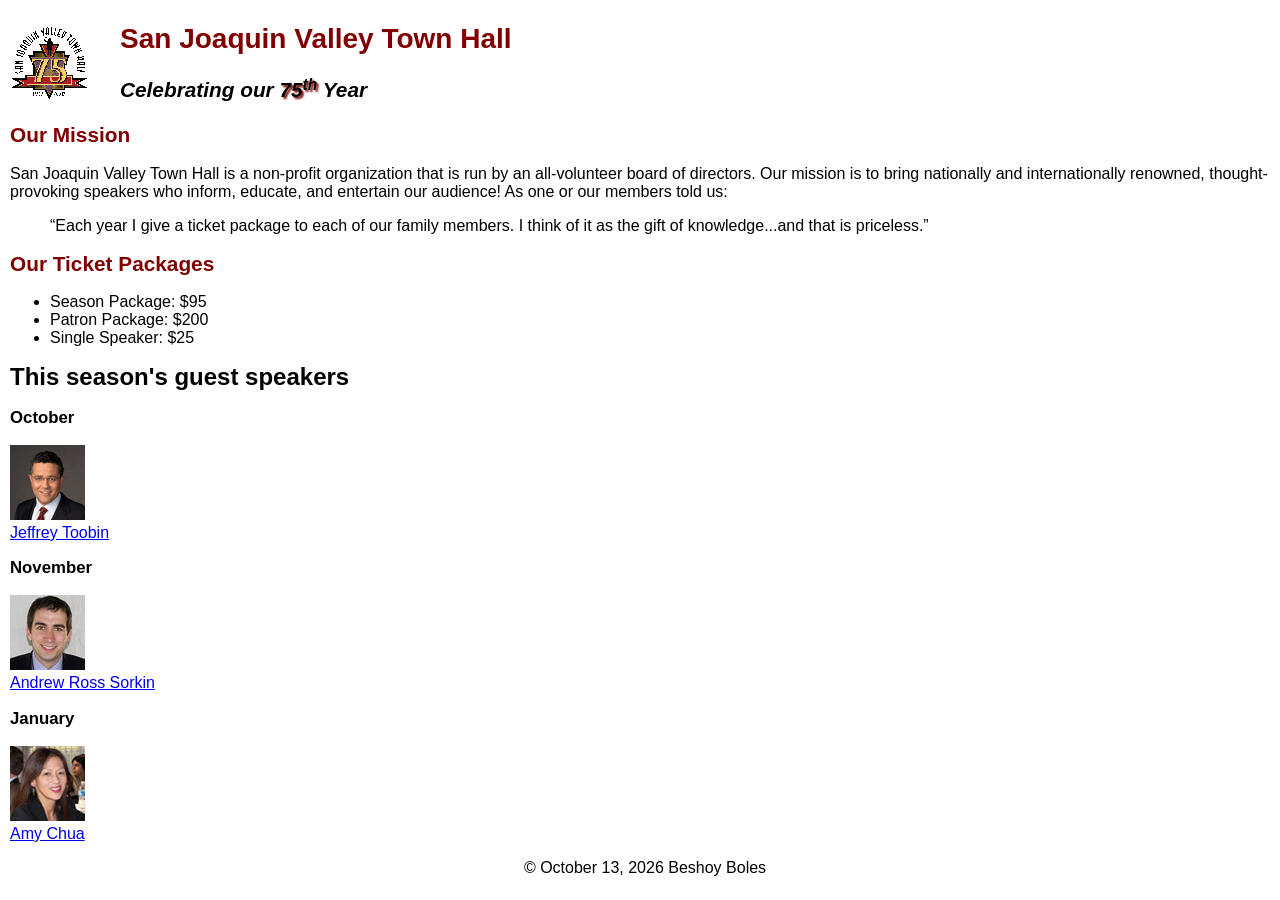
<file: index.html>
<!-- Beshoy Boles | IS117-001 | A06 | October 13, 2026 -->
<!DOCTYPE html>
<html lang="en">

<head>
    <meta name="viewport" content="width=device-width, initial-scale=1">
	<meta charset="utf-8">
	<title>San Joaquin Valley Town Hall</title>
	<link rel="shortcut icon" href="images/favicon.ico">
	<link rel="stylesheet" href="styles/normalize.css">
	<link rel="stylesheet" href="styles/main.css">
</head>

<body>
	<header>
		<img src="images/town_hall_logo.gif" alt="Town Hall logo" height="80">
		<h2>San Joaquin Valley Town Hall</h2>
		<h3>Celebrating our <span class="shadow">75<sup>th</sup></span> Year</h3>
	</header>
	<main>
		<h2>Our Mission</h2>
		<p>San Joaquin Valley Town Hall is a non-profit organization that is run by an 
			all-volunteer board of directors. Our mission is to bring nationally and 
			internationally renowned, thought-provoking speakers who inform, educate, 
			and entertain our audience! As one or our members told us:</p>
		<blockquote>&ldquo;Each year I give a ticket package to each of our family members. 
			I think of it as the gift of knowledge...and that is priceless.&rdquo;</blockquote>

		<h2>Our Ticket Packages</h2>
		<ul>
			<li>Season Package: $95</li>
			<li>Patron Package: $200</li>
			<li>Single Speaker: $25</li>
		</ul>

		<h1>This season's guest speakers</h1>
		<h3>October<br></h3>
		<img src="images/toobin75.jpg" alt="Jeffrey Toobin photo">
        <p class="speaker-link"><a href="speakers/toobin.html">Jeffrey Toobin</a></p>
		<h3>November<br></h3>
		<img src="images/sorkin75.jpg" alt="Andrew Ross Sorkin photo">
        <p class="speaker-link"><a href="speakers/sorkin.html">Andrew Ross Sorkin</a></p>
		<h3>January<br></h3>
		<img src="images/chua75.jpg" alt="Amy Chua photo">
        <p class="speaker-link"><a href="speakers/chua.html">Amy Chua</a></p>
	</main>
	<footer>
        <p>&copy; October 13, 2026 Beshoy Boles</p>
    </footer>
</body>
</html>
</file>
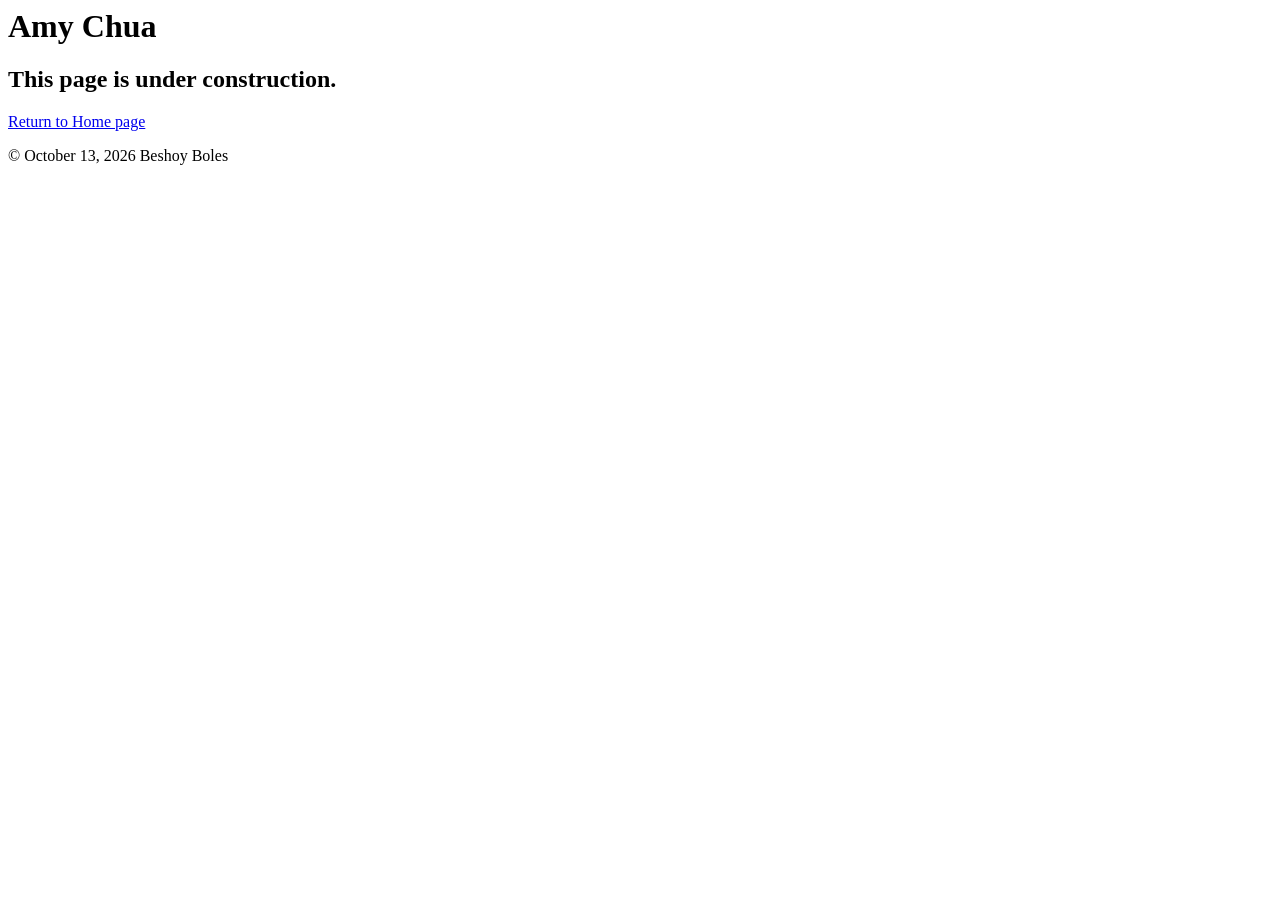
<file: speakers/chua.html>
<!-- Beshoy Boles | IS117-001 | A06 | October 13, 2026 -->
<html lang="en">

<head>
    <meta name="viewport" content="width=device-width, initial-scale=1">
	<meta charset="utf-8">
	<title>San Joaquin Valley Town Hall</title>
	<link rel="shortcut icon" href="../images/favicon.ico">
</head>

<body>
	<main>
		<h1>Amy Chua</h1>
		<h2>This page is under construction.</h2>
	    <p><a href="../index.html">Return to Home page</a></p>
    </main>
<footer>
        <p>&copy; October 13, 2026 Beshoy Boles</p>
    </footer>
</body>

</html>
</file>
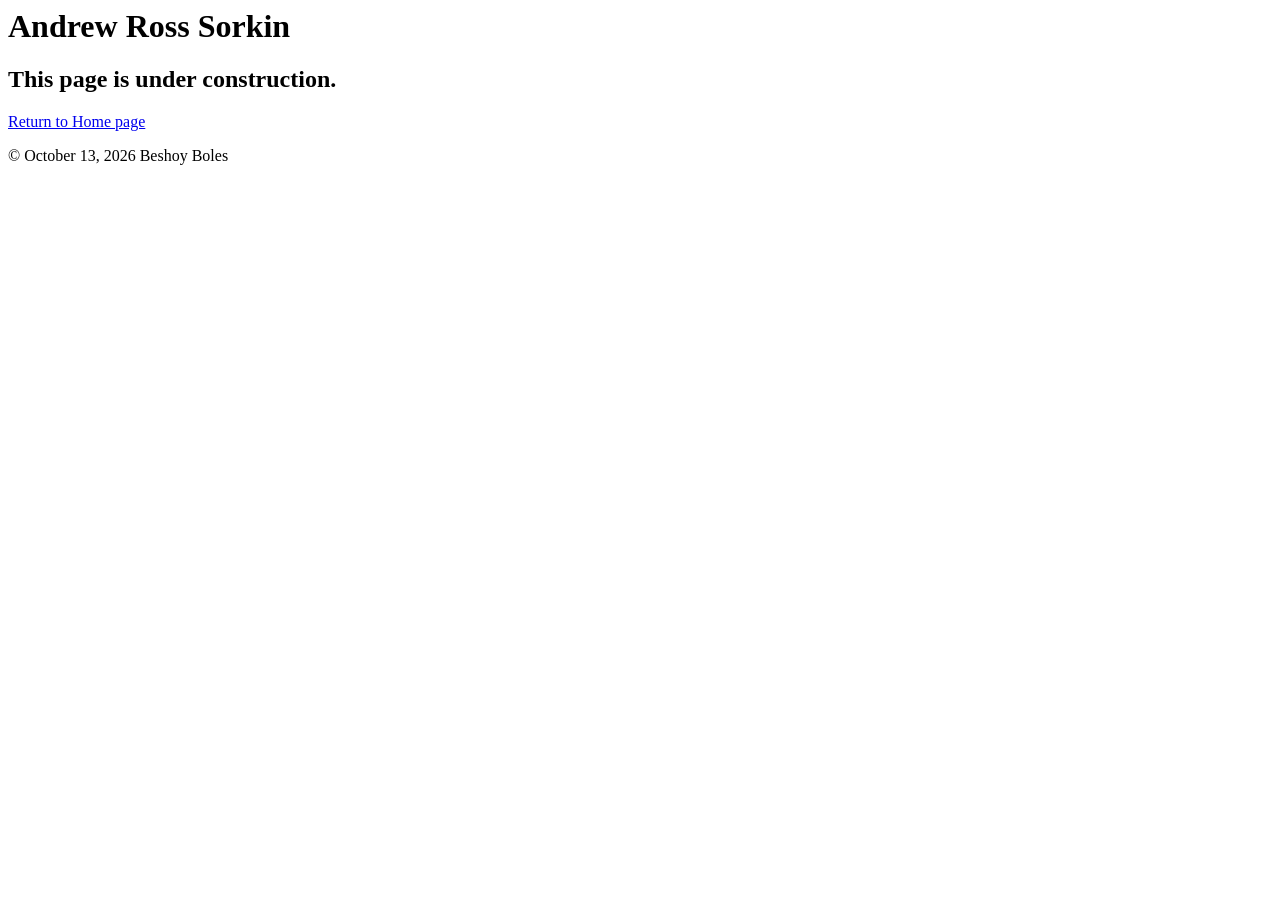
<file: speakers/sorkin.html>
<!-- Beshoy Boles | IS117-001 | A06 | October 13, 2026 -->
<html lang="en">

<head>
    <meta name="viewport" content="width=device-width, initial-scale=1">
	<meta charset="utf-8">
	<title>San Joaquin Valley Town Hall</title>
	<link rel="shortcut icon" href="../images/favicon.ico">
</head>

<body>
	<main>
		<h1>Andrew Ross Sorkin</h1>
		<h2>This page is under construction.</h2>
	    <p><a href="../index.html">Return to Home page</a></p>
    </main>
<footer>
        <p>&copy; October 13, 2026 Beshoy Boles</p>
    </footer>
</body>

</html>
</file>
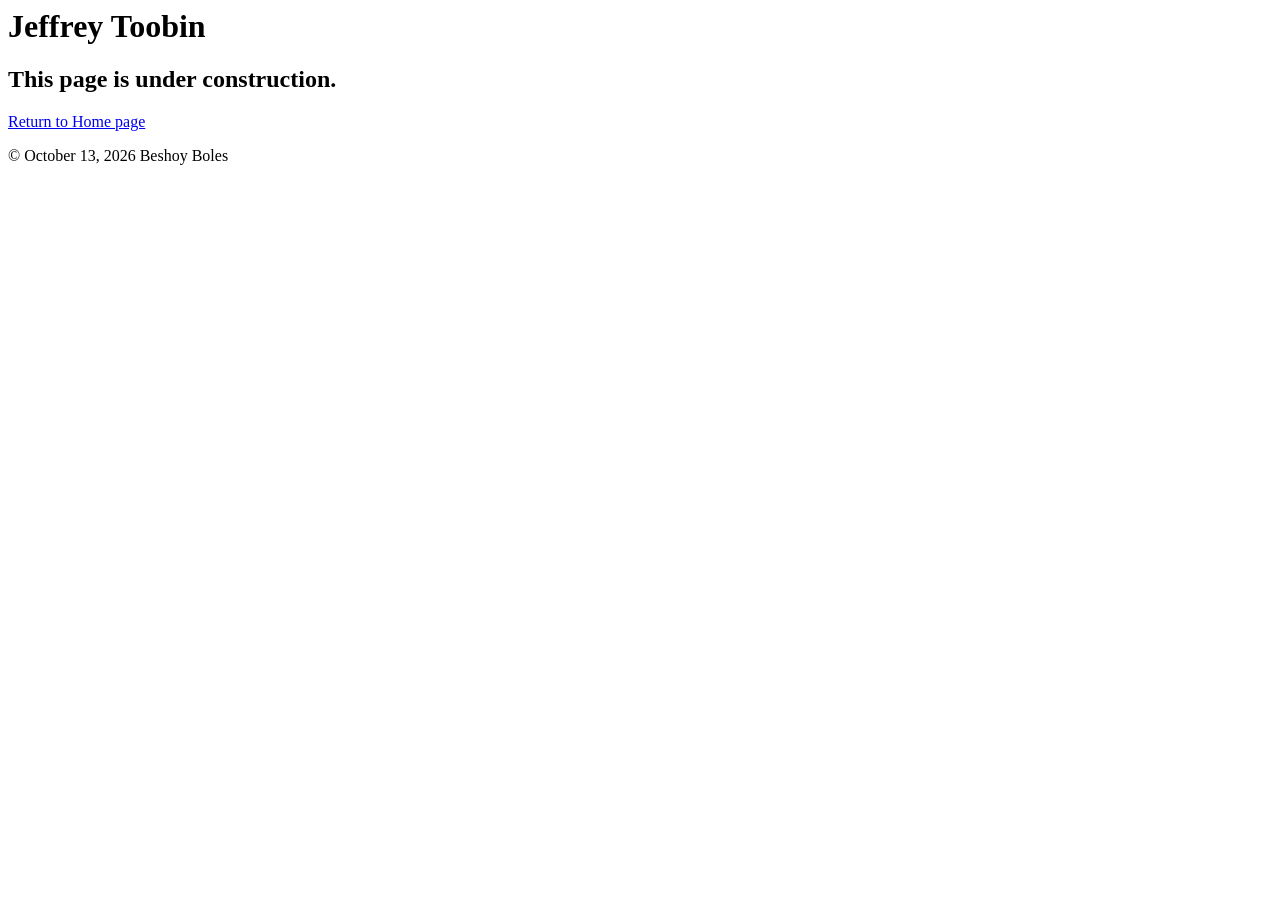
<file: speakers/toobin.html>
<!-- Beshoy Boles | IS117-001 | A06 | October 13, 2026 -->
<html lang="en">

<head>
    <meta name="viewport" content="width=device-width, initial-scale=1">
	<meta charset="utf-8">
	<title>San Joaquin Valley Town Hall</title>
	<link rel="shortcut icon" href="../images/favicon.ico">
</head>

<body>
	<h1>Jeffrey Toobin</h1>
	<h2>This page is under construction.</h2>	
    <p><a href="../index.html">Return to Home page</a></p>
<footer>
        <p>&copy; October 13, 2026 Beshoy Boles</p>
    </footer>
</body>

</html>
</file>
<file: styles/main.css>
/* Beshoy Boles | IS117-001 | A06 | October 13, 2026 */
/* the styles for the elements */
body {
	font-family: Arial, Helvetica, sans-serif;
    font-size: 100%;
    margin-left: 10px;
}
a:focus, a:hover {
	font-style: italic;
}
/* the styles for the header */
header h2 {
	font-size: 175%;
	color: #800000;
	text-indent: 30px;
}
header h3 {
	font-size: 130%;
	font-style: italic;
	text-indent: 30px;
}
header img {
	float: left;
}
.shadow {
	text-shadow: 2px 2px 2px #800000;
}
/* the styles for the main content */
main {
	clear: left;
}
main h1 {
	font-size: 150%;
}
main h2 {
	color: #800000;
	font-size: 130%;
}
main h3 {
	font-size: 105%;
}

/* the styles for the footer */
footer p {
	text-align: center;
}

.speaker-link { margin: 0 0 1em; }
</file>
